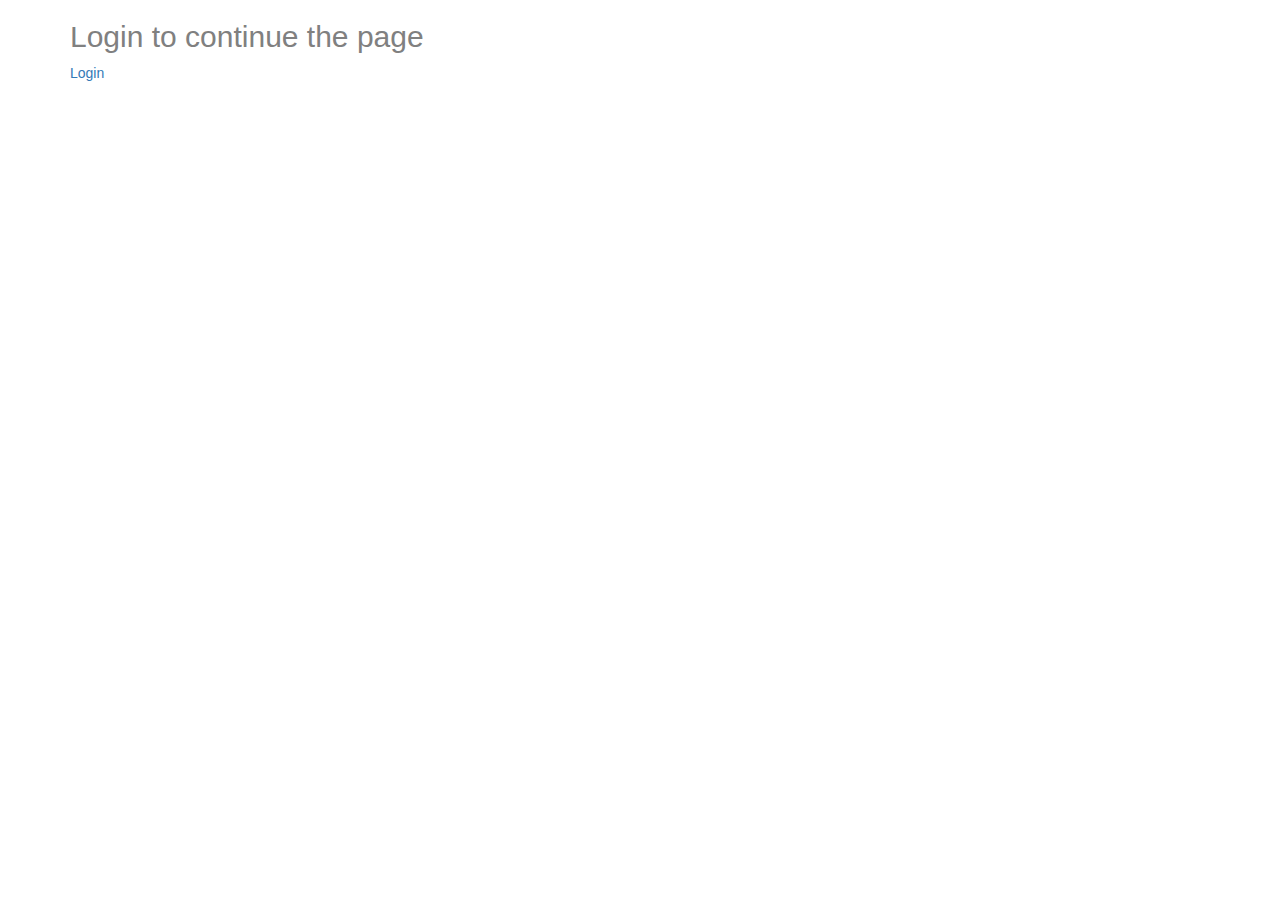
<file: server2/page1/templates/page1/block.html>
<!DOCTYPE html>
<html lang="en" dir="ltr">
  <head>
    <meta charset="utf-8">
    <title>Please login to continue</title>
    <link rel="stylesheet" href="https://maxcdn.bootstrapcdn.com/bootstrap/3.3.7/css/bootstrap.min.css">
    <script src="https://ajax.googleapis.com/ajax/libs/jquery/3.3.1/jquery.min.js"></script>
    <script src="https://maxcdn.bootstrapcdn.com/bootstrap/3.3.7/js/bootstrap.min.js"></script>

  </head>
  <body>
    <div class="container">
      <h2 style="color:gray;">Login to continue the page</h2>
      <a href="{% url 'home' %}">Login</a>
    </div>
  </body>
</html>
</file>
